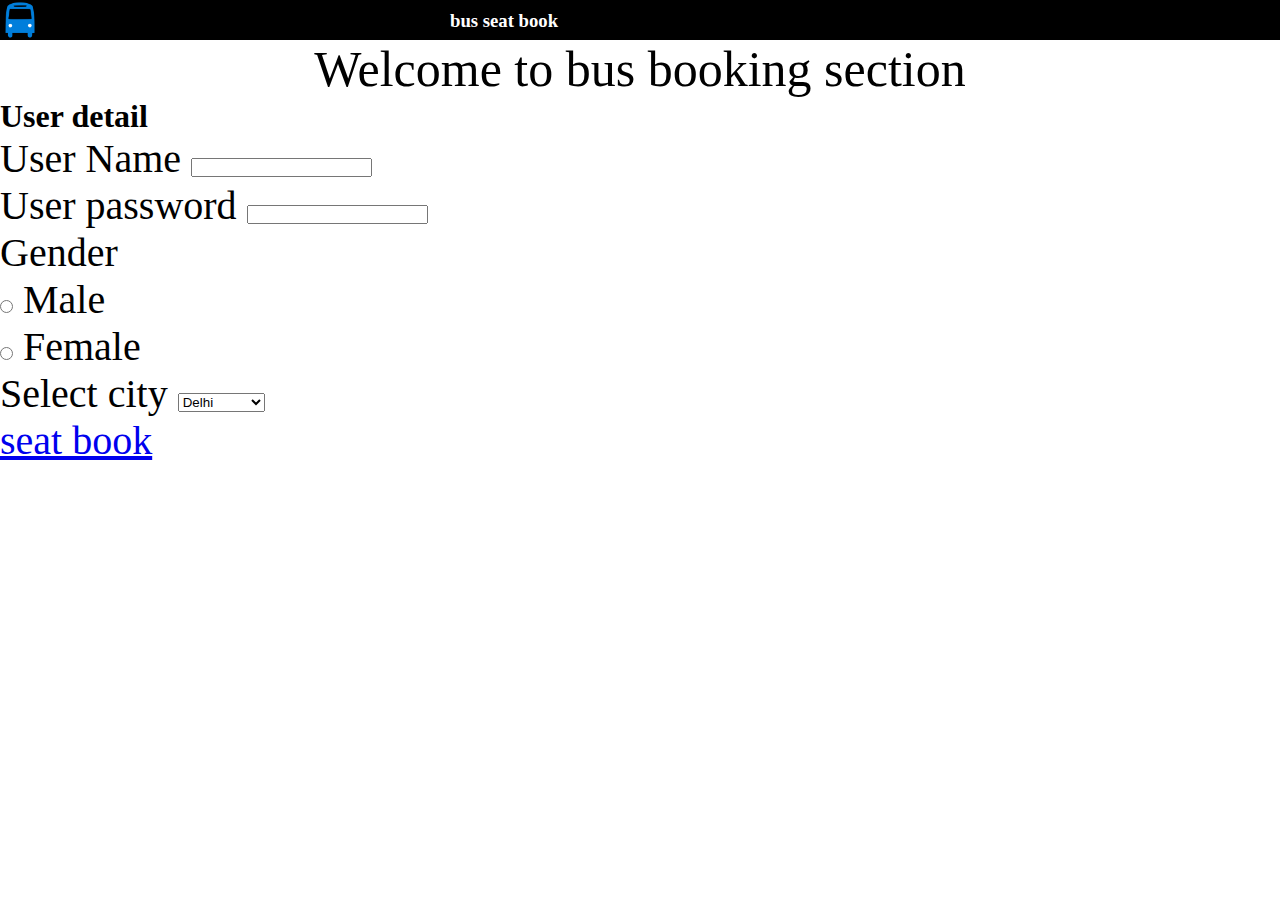
<file: Assignment 2/index.html>
<!DOCTYPE html>
<html lang="en">
<head>
    <meta charset="UTF-8">
    <meta name="viewport" content="width=device-width, initial-scale=1.0">
    <title>Book Booking section</title>
    <link rel="stylesheet" href="style.css">
</head>
<body>
    <div id="navbar">
        <img src="blue-bus-icon-2.png" alt="busimg" id="busimg">
        <h3 id="text">bus seat book</h3>
    </div>
    <div id="text2">Welcome to bus booking section</div>
    <h1>User detail</h1>
    <div id="form">
    <form>
        <label>User Name</label>
        <input type="text"><br>
        <label>User password</label>
        <input type="text"><br>
        <label>Gender</label>
        <br>
        <input type="radio">
        <label>Male</label><br>
        <input type="radio">
        <label>Female</label><br>
        <label>Select city</label>
        <select>
            <option>Delhi</option>
            <option>Ghaziabad</option>
            <option>Mumbai</option>
        </select>
        <br>
        <a href="index2.html">seat book</a>
    </form>
    </div>
</body>
</html>
</file>
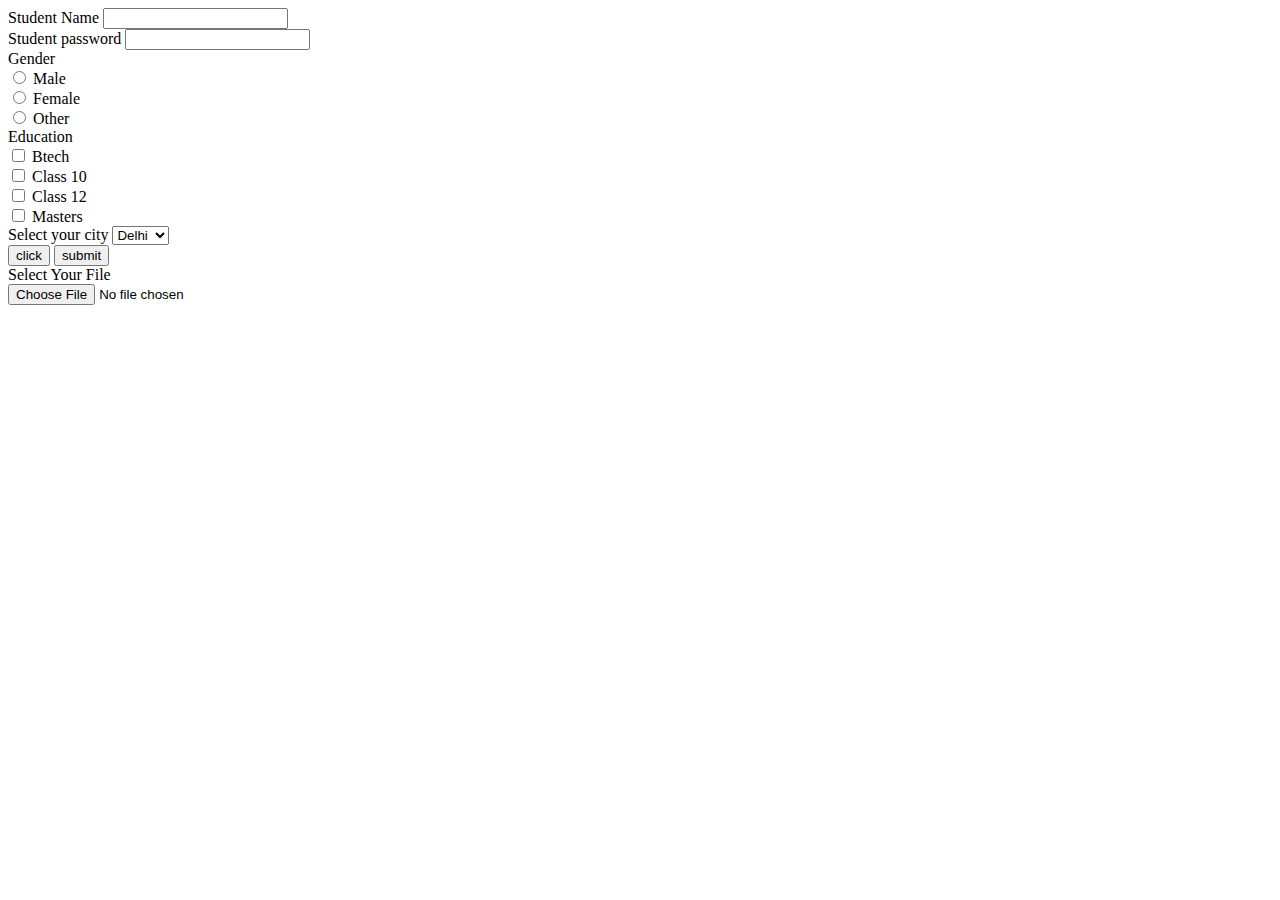
<file: Assignment 2/form.html>
<!DOCTYPE html>
<html lang="en">
<head>
    <meta charset="UTF-8">
    <meta name="viewport" content="width=device-width, initial-scale=1.0">
    <title>Document</title>
</head>
<body>
    <form >
        <label>Student Name</label>
        <input type="text"><br>
        <label>Student password</label>
        <input type="password"><br>
        <label>Gender</label><br>
        <input type="radio" name="ad" id="html" value="html">
        <label>Male</label><br>
        <input type="radio" name="ad" id="html" value="html">
        <label>Female</label><br>
        <input type="radio" name="ad" id="html" value="html">
        <label>Other</label><br>

        <label>Education</label><br>
        <input type="checkbox">
        <label>Btech</label><br>
        <input type="checkbox">
        <label>Class 10</label><br>
        <input type="checkbox">
        <Label>Class 12</Label><br>
        <input type="checkbox">
        <label>Masters</label>
        <br>

        <label>Select your city</label>
        <select>
            <option>
                Delhi
            </option>
            <option>Ghb</option>
            <option>Bijnor</option>
        </select>
        <br>
        <button>click</button>
        <button>submit</button>
        <br>
        <label>Select Your File</label>
        <br>
        <input type="file">



    </form>
    
</body>
</html>
</file>
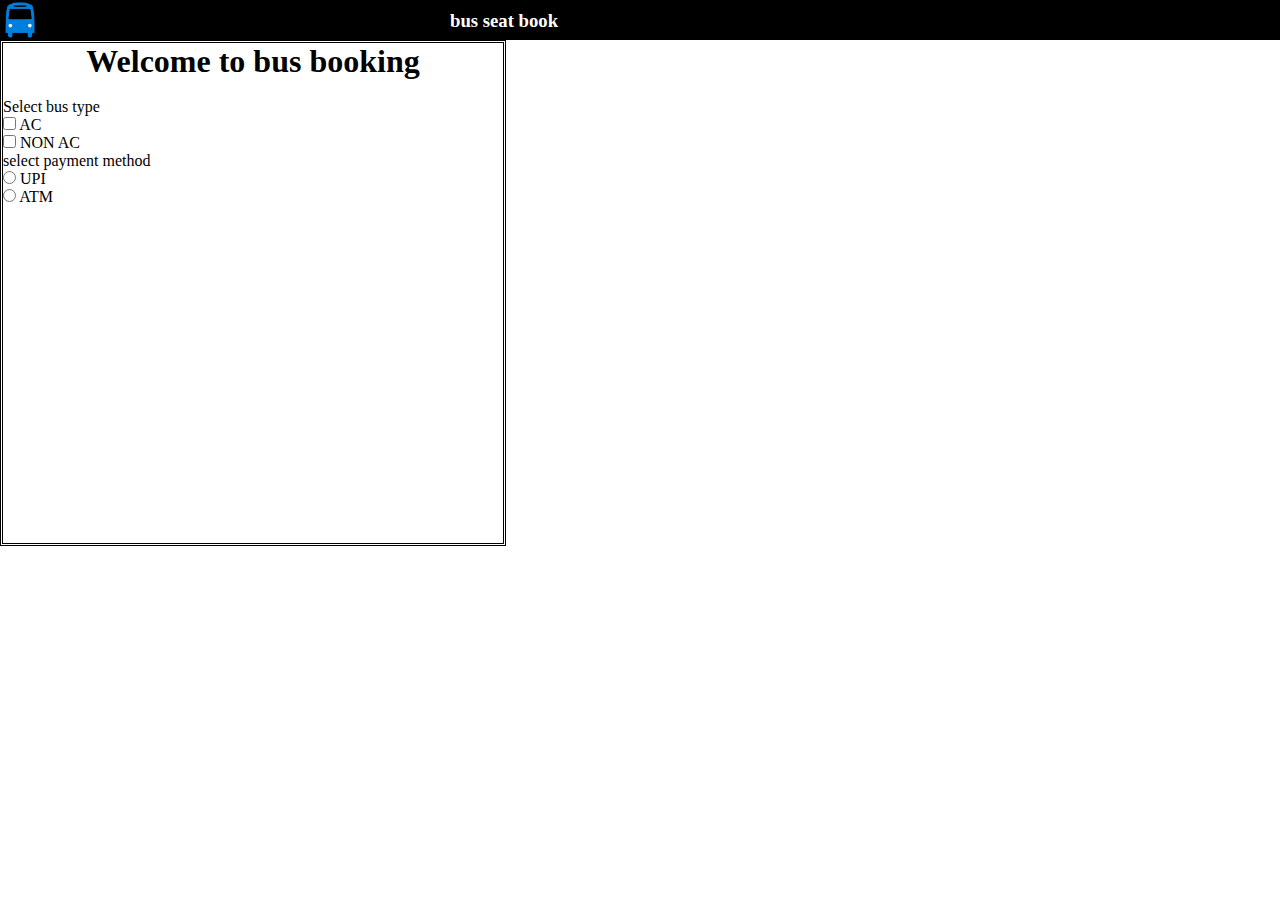
<file: Assignment 2/index2.html>
<!DOCTYPE html>
<html lang="en">
<head>
    <meta charset="UTF-8">
    <meta name="viewport" content="width=device-width, initial-scale=1.0">
    <title>Document</title>
    <link rel="stylesheet" href="style2.css">
</head>
<body>
    <div id="navbar">
        <img src="blue-bus-icon-2.png" alt="busimg" id="busimg">
        <h3 id="text">bus seat book</h3>
    </div>
    <div id="div2">
    <h1 id="text2">Welcome to bus booking</h1>
    <br>
    <form>
        <label>Select bus type</label>
        <br>
        <input type="checkbox">
        <label>AC</label>
        <BR>
        <input type="checkbox">
        <label>NON AC</label>
        <br>
        <label>select payment method</label>
        <br>
        <input type="radio">
        <label>UPI</label>
        <br>
        <input type="radio">
        <label>ATM</label>
    </form>
    </div>

</body>
</html>
</file>
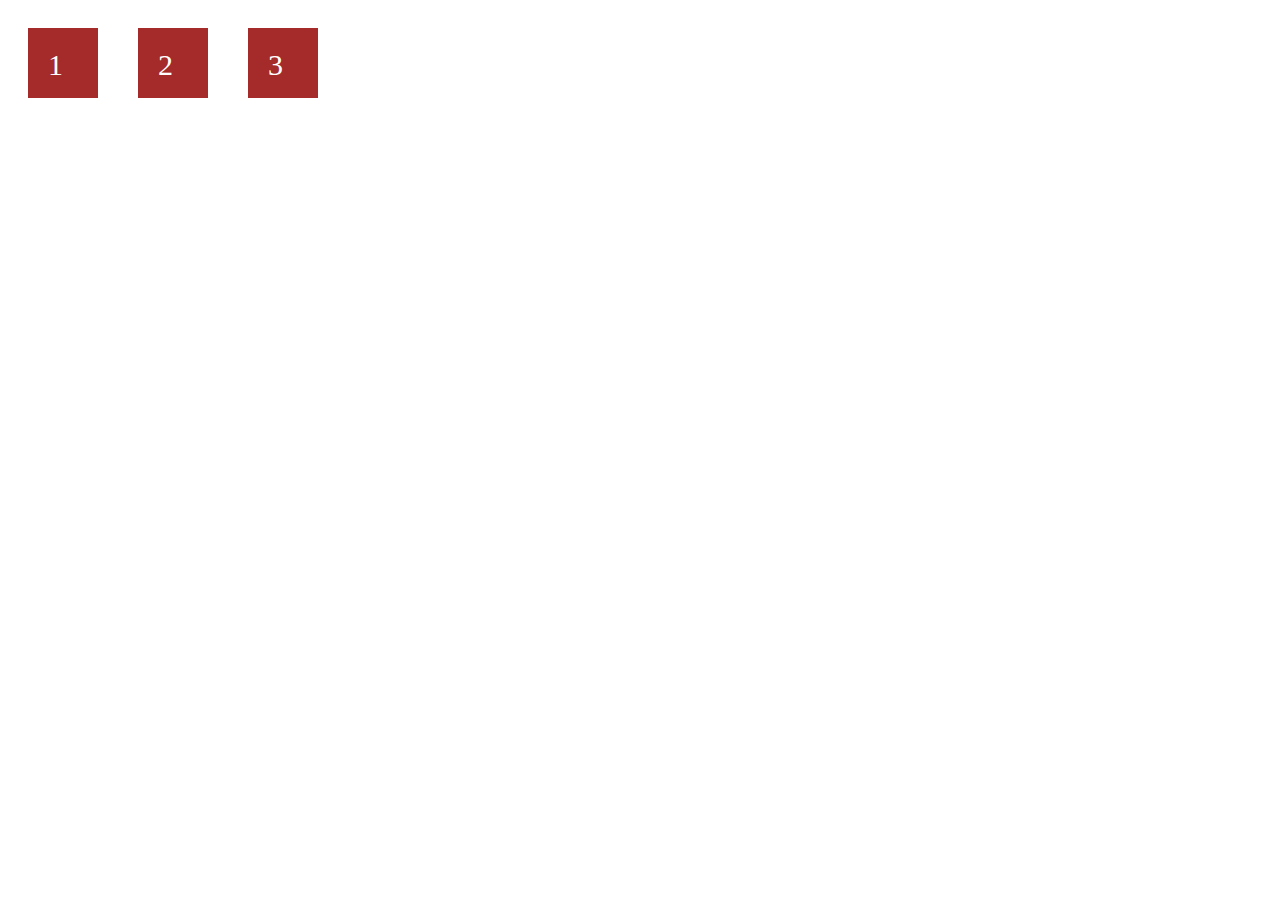
<file: CS/flexbox.html>
<!DOCTYPE html>
<html lang="en">
<head>
    <meta charset="UTF-8">
    <meta name="viewport" content="width=device-width, initial-scale=1.0">
    <title>Document</title>
</head>
<style>
    #qqq{
        display: flex;
        
    }
    .adi{
        background-color: brown;
        height: 30px;
        width: 30px;
        font-size: 30px;
        color: white;
        padding: 20px;
        margin: 20px;
    }
</style>
<body>
    <div id="qqq">
        <div class="adi">1</div>
        <div class="adi">2</div>
        <div class="adi">3</div> 
    </div>
</body>
</html>
</file>
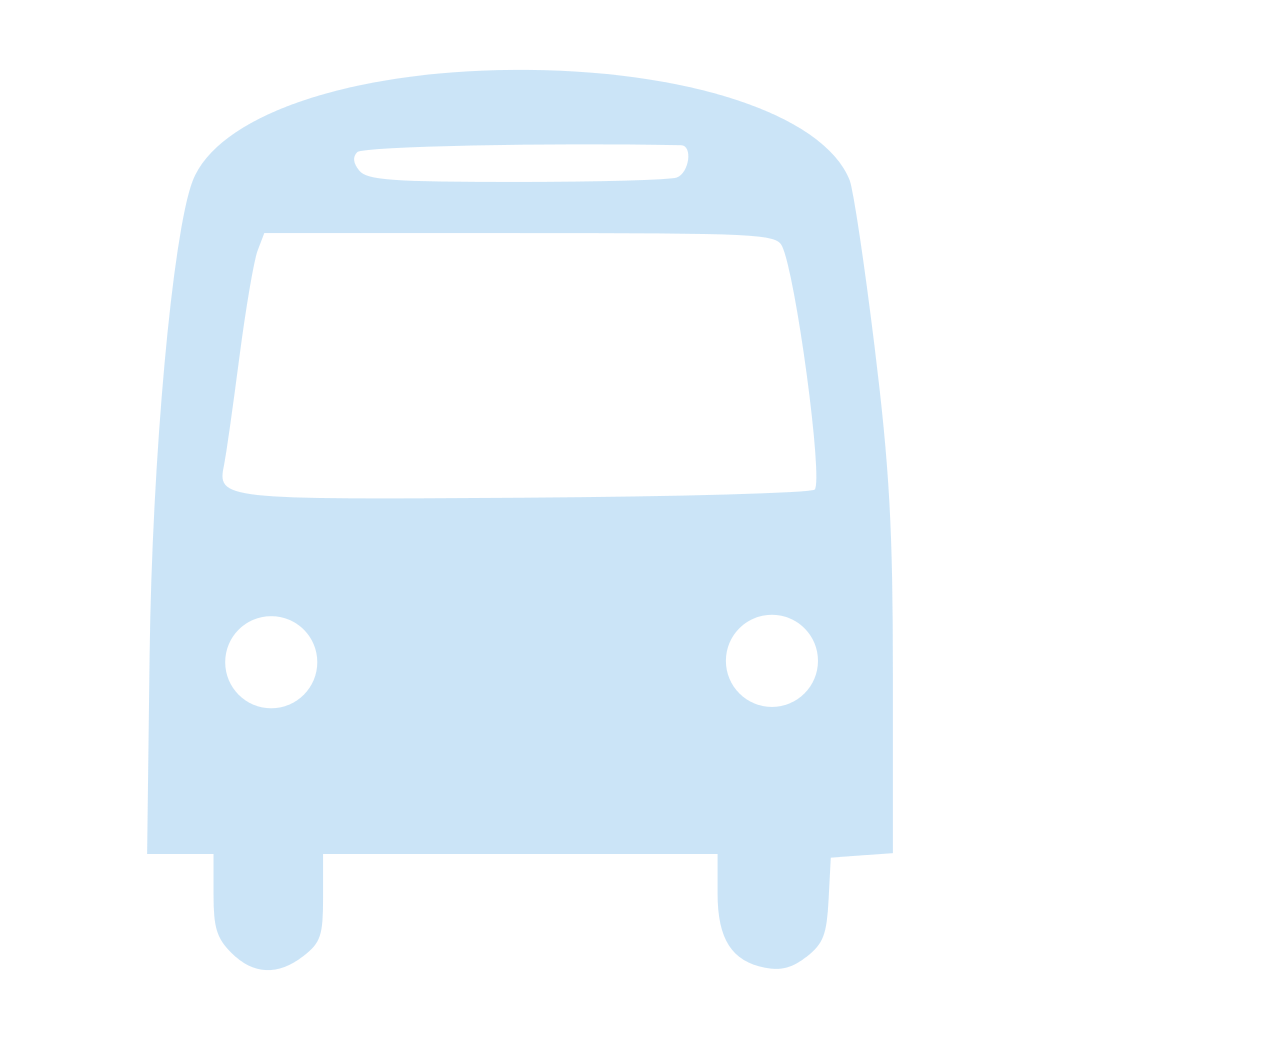
<file: CS/opacity.html>
<!DOCTYPE html>
<html lang="en">
<head>
    <meta charset="UTF-8">
    <meta name="viewport" content="width=device-width, initial-scale=1.0">
    <title>Document</title>
</head>
<style>
    img{
        opacity: 0.2;
    }
</style>
<body>
    <img src="blue-bus-icon-2.png" alt="busimg">
</body>
</html>
</file>
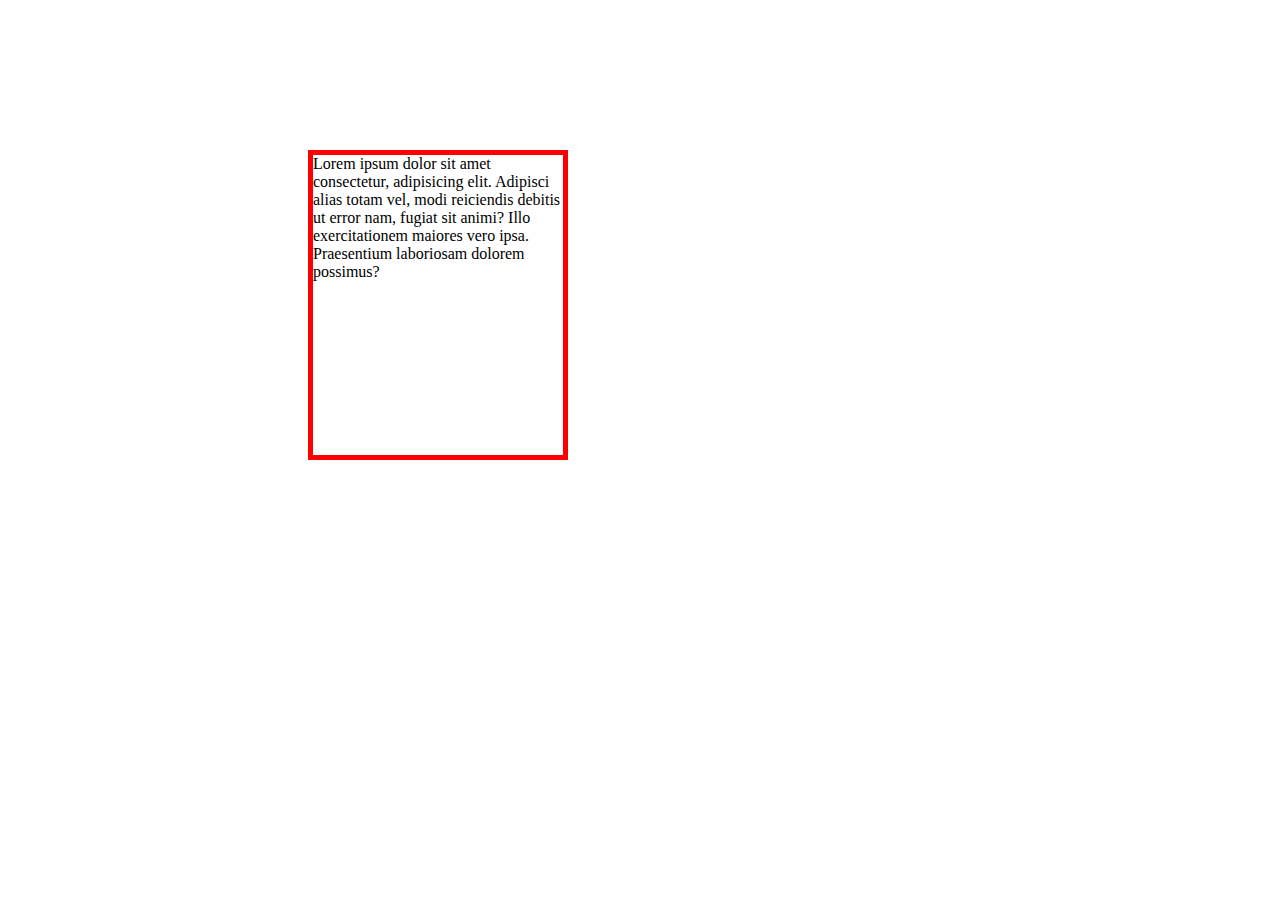
<file: CS/second-css.html>
<!DOCTYPE html>
<html lang="en">
<head>
    <meta charset="UTF-8">
    <meta name="viewport" content="width=device-width, initial-scale=1.0">
    <title>Document</title>
</head>
<style>
 .adi{
    border: 5px solid red;
    height:300px;
    width:250px;
    margin-top: 150px;
    margin-left:300px;
 }
</style>
<body>
    <div class="adi">
        Lorem ipsum dolor sit amet consectetur, adipisicing elit. Adipisci alias totam vel, modi reiciendis debitis ut error nam, fugiat sit animi? Illo exercitationem maiores vero ipsa. Praesentium laboriosam dolorem possimus?
    </div>
</body>
</html>
</file>
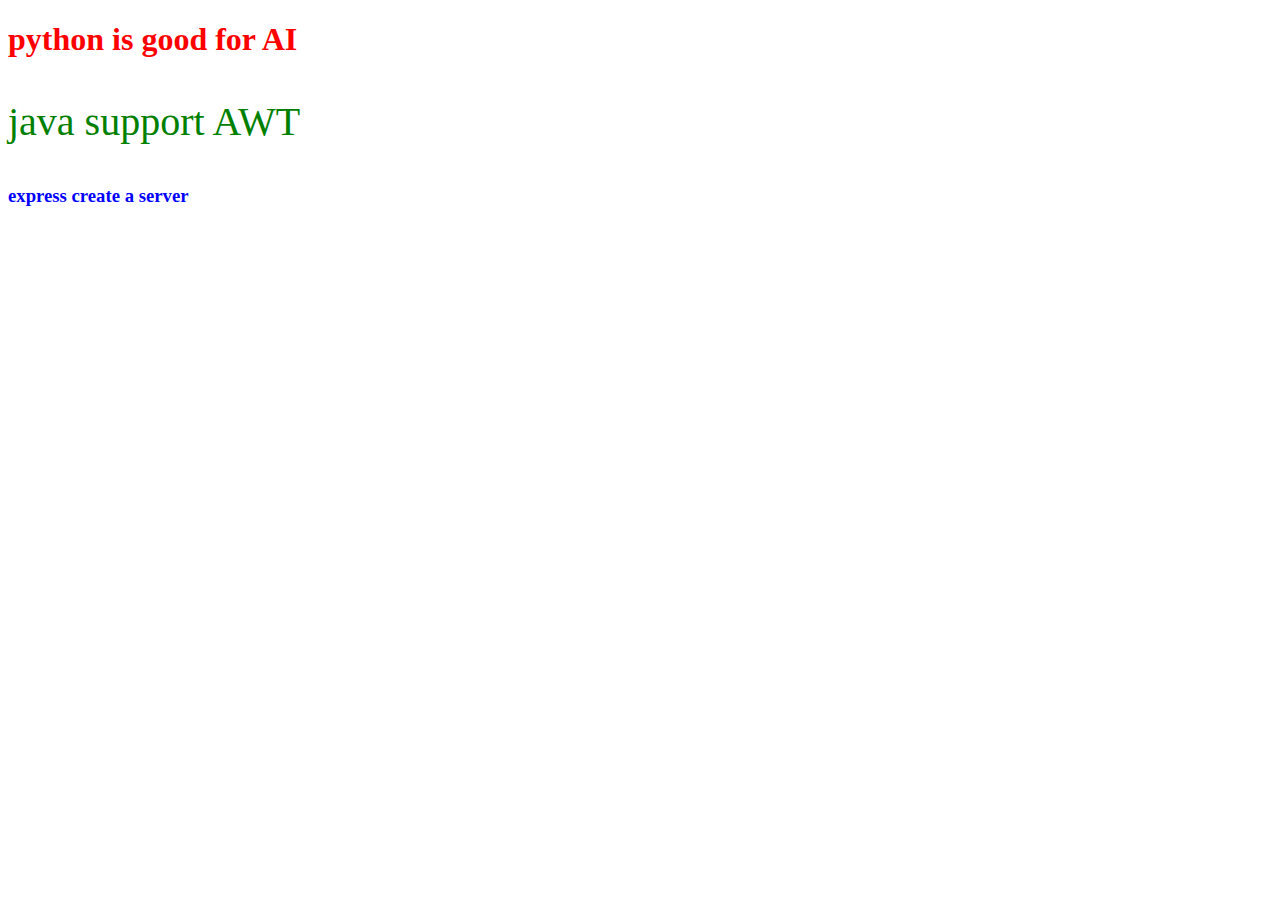
<file: CS/star-css.html>
<!DOCTYPE html>
<html lang="en">
<head>
    <meta charset="UTF-8">
    <meta name="viewport" content="width=device-width, initial-scale=1.0">
    <title>Document</title>
    <link rel="stylesheet" href="star.css">
</head>
<style>
    .adi{
        color: green;
        font-size: 40px;
    }
</style>
<body>
    <h1 style="color: red;">python is good for AI</h1>
    <p class="adi">java support AWT</p>
    <h3 id="ad">express create a server</h3>
</body>
</html>
</file>
<file: Assignment 2/style.css>
*{
    margin: 0;
    padding: 0;
}
#navbar{
    width: 100%;
    height: 40px;
    display: flex;
    gap: 400px;
    background-color: black;
    
}
#busimg{
    height: 40px;
}
#text{
    color: white;
    padding: 10px;
}
#text2{
    display: flex;
   justify-content: center;
   font-size: 50px;
}
#form{
    font-size: 40px;
}
</file>
<file: Assignment 2/style2.css>
*{
    margin: 0;
    padding: 0;
}
#navbar{
    width: 100%;
    height: 40px;
    display: flex;
    gap: 400px;
    background-color: black;
    
}
#text{
    color: white;
    padding: 10px;
}
#text2{
    display: flex;
    justify-content: center;
}
#div2{
    height:500px;
    width: 500px;
    border-style: double;
    justify-content: center;
}
</file>
<file: CS/star.css>
#ad{
    color:blue;
}
</file>
